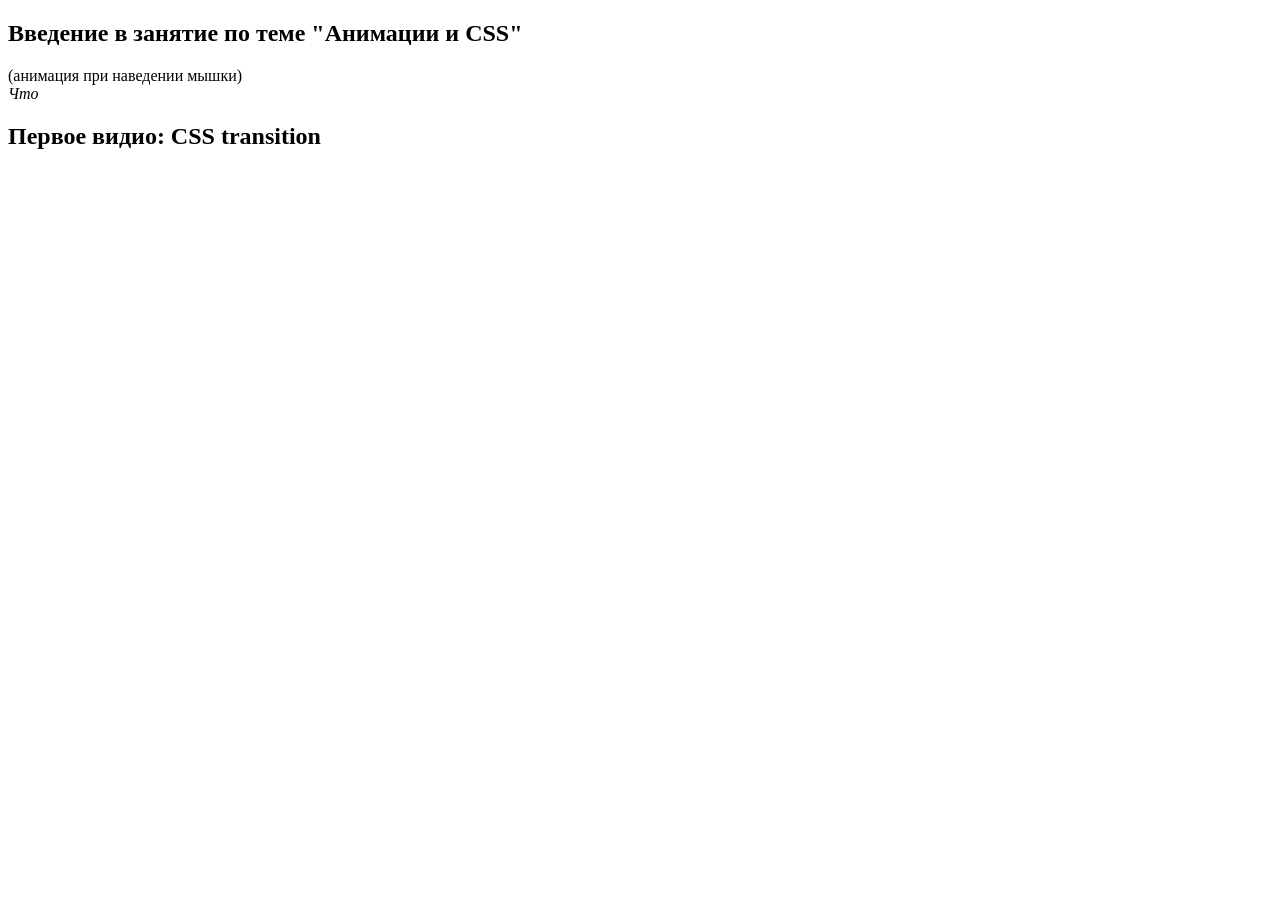
<file: index.html>
<!DOCTYPE html>
<html lang="en">
  <head>
    <meta charset="UTF-8" />
    <meta name="viewport" content="width=device-width, initial-scale=1.0" />
    <meta http-equiv="X-UA-Compatible" content="ie=edge" />
    <title>HelpDesk</title>
  </head>
  <body>
    <h2>Введение в занятие по теме "Анимации и CSS"</h2>
    <div>(анимация при наведении мышки)</div>
      <div class="chameleon chameleon-animation">
        <i class="fa fa-hand-lizard-o" aria-hidden="true">Что</i>
      </div>
    <!-- <br> -->
    <h2>Первое видио: CSS transition</h2>
    <div class="flex-container">
      <div class="spacer"></div>
      <div class="moving"></div>
    </div>
    <!-- <br> -->
  </body>
</html>
</file>
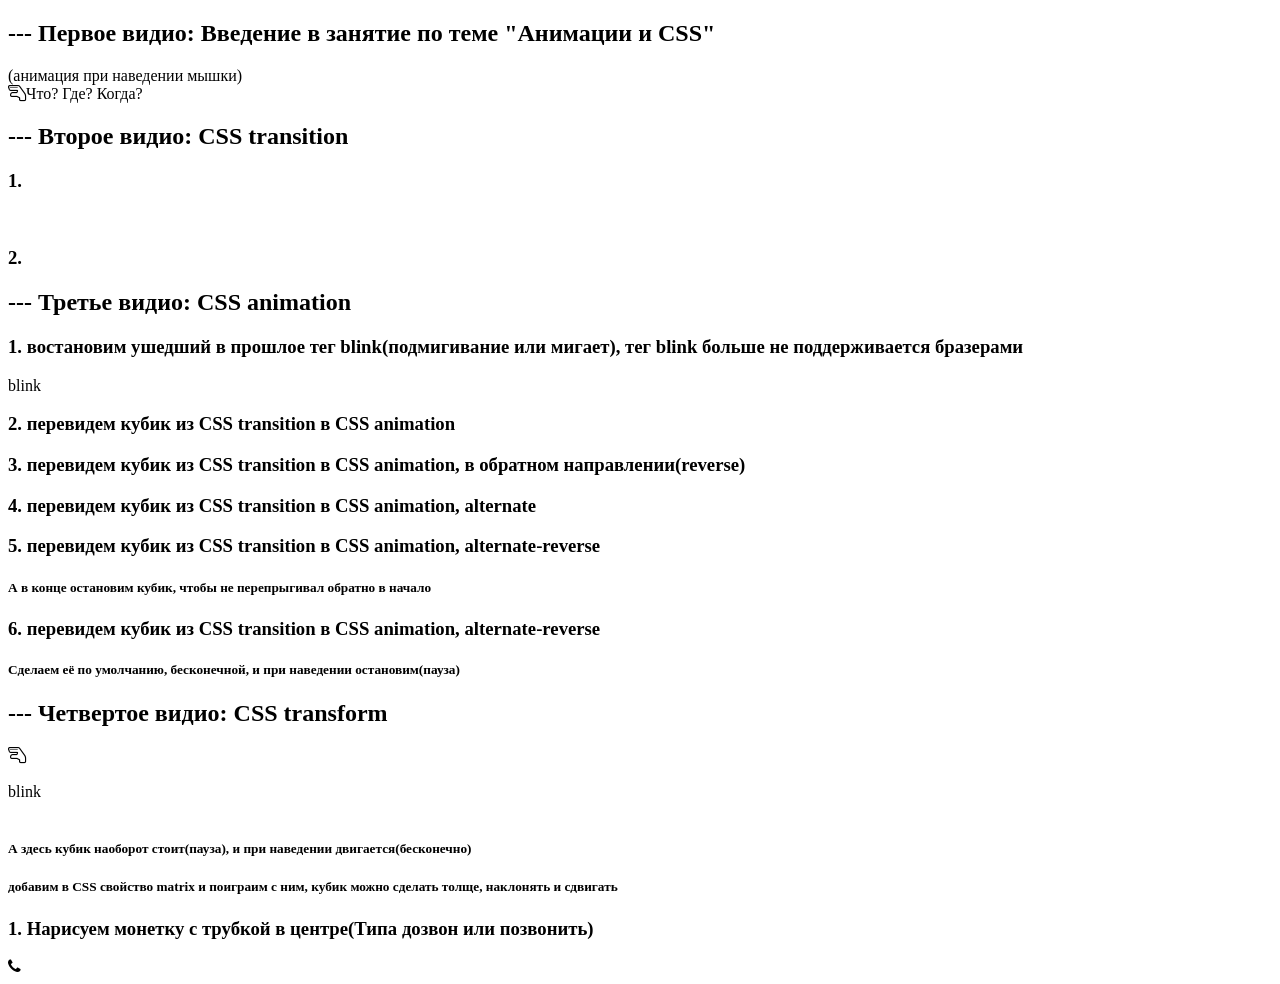
<file: src/index.html>
<!DOCTYPE html>
<html lang="en">
  <head>
    <meta charset="UTF-8" />
    <meta name="viewport" content="width=device-width, initial-scale=1.0" />
    <meta http-equiv="X-UA-Compatible" content="ie=edge" />
    <title>CSS transition, animation, transform</title>
    <link rel="stylesheet" href="https://stackpath.bootstrapcdn.com/font-awesome/4.7.0/css/font-awesome.min.css">
    <!-- <link rel="stylesheet" href="style.css"> -->
  </head>
  <body>
    <h2>--- Первое видио: Введение в занятие по теме "Анимации и CSS"</h2>
    <div>(анимация при наведении мышки)</div>
      <div class="chameleon chameleon-animation">
        <i class="fa fa-hand-lizard-o" aria-hidden="true">Что? Где? Когда?</i>
      </div>
    <!-- <br> -->
    <h2>--- Второе видио: CSS transition</h2>
    <h3>1.</h3>
    <div class="flex-container1">
      <div class="spacer1"></div>
      <div class="moving1"></div>
    </div>
    <br>
    <h3>2.</h3>
    <div class="flex-container2">
      <div class="spacer2"></div>
      <div class="moving2"></div>
    </div>
    <h2>--- Третье видио: CSS animation</h2>
    <h3>1. востановим ушедший в прошлое тег blink(подмигивание или мигает), тег blink больше не поддерживается бразерами</h3>
    <div class="blink">blink</div>
    <h3>2. перевидем кубик из CSS transition в CSS animation</h3>
    <div class="flex-container3">
      <div class="spacer3"></div>
      <div class="moving3"></div>
    </div>
    <h3>3. перевидем кубик из CSS transition в CSS animation, в обратном направлении(reverse)</h3>
    <div class="flex-container4">
      <div class="spacer4"></div>
      <div class="moving4"></div>
    </div>
    <h3>4. перевидем кубик из CSS transition в CSS animation, alternate</h3>
    <div class="flex-container5">
      <div class="spacer5"></div>
      <div class="moving5"></div>
    </div>
    <h3>5. перевидем кубик из CSS transition в CSS animation, alternate-reverse</h3>
    <h5>А в конце остановим кубик, чтобы не перепрыгивал обратно в начало</h5>
    <div class="flex-container6">
      <div class="spacer6"></div>
      <div class="moving6"></div>
    </div>
    <h3>6. перевидем кубик из CSS transition в CSS animation, alternate-reverse</h3>
    <h5>Сделаем её по умолчанию, бесконечной, и при наведении остановим(пауза)</h5>
    <div class="flex-container7">
      <div class="spacer7"></div>
      <div class="moving7"></div>
    </div>
    <h2>--- Четвертое видио: CSS transform</h2>
    <div class="chameleon chameleon-animation">
      <i class="fa fa-hand-lizard-o" aria-hidden="true"></i>
    </div>
    <div class="flex-container">
      <div class="spacer"></div>
      <div class="moving"></div>
    </div>
    
    <br>
    <div class="blink">blink</div>
    <br>

    <h5>А здесь кубик наоборот стоит(пауза), и при наведении двигается(бесконечно)</h5>
    <h5>добавим в CSS свойство matrix и поиграим с ним, кубик можно сделать толще, наклонять и сдвигать</h5>
    <div class="flex-container8">
      <div class="spacer8"></div>
      <div class="moving8"></div>
    </div>

    <h3>1. Нарисуем монетку с трубкой в центре(Типа дозвон или позвонить)</h3>
    <div class="coin coin-animation">
      <i class="fa fa-phone"></i>
      <!-- <i class="fa_v4_1 fa-phone"></i> -->
    </div>
    <!-- <br> -->
  </body>
</html>
</file>
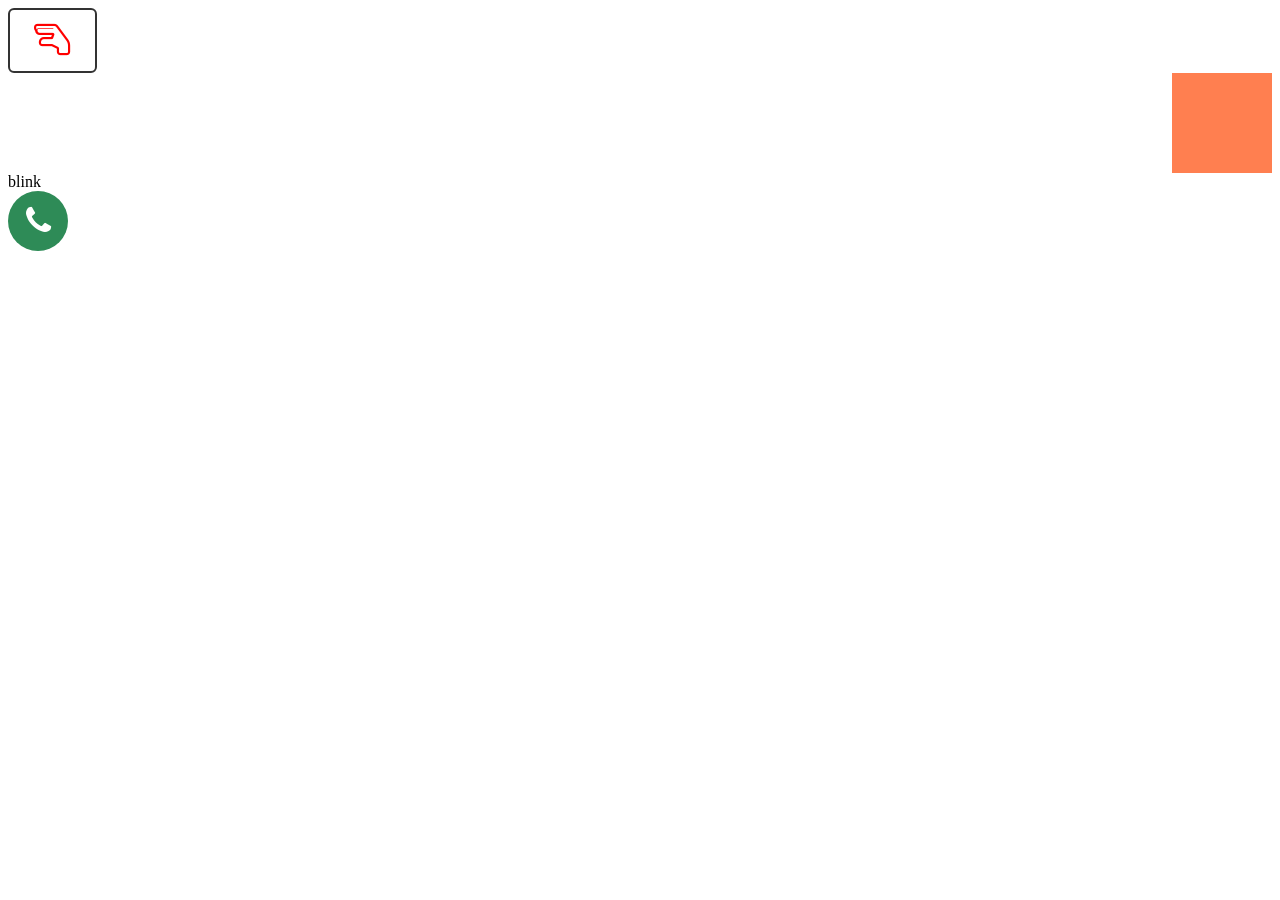
<file: Листинг/index.html>
<!DOCTYPE html>
<html lang="en">
<head>
  <meta charset="UTF-8">
  <meta name="viewport" content="width=device-width, initial-scale=1.0">
  <meta http-equiv="X-UA-Compatible" content="ie=edge">
  <title>Document</title>
  <link rel="stylesheet" href="https://stackpath.bootstrapcdn.com/font-awesome/4.7.0/css/font-awesome.min.css">
  <link rel="stylesheet" href="style.css">
</head>

<body>
  <div class="chameleon chameleon-animation">
    <i class="fa fa-hand-lizard-o" aria-hidden="true"></i>
  </div>
  <div class="flex-container">
    <div class="spacer"></div>
    <div class="moving"></div>
  </div>
  
  <div class="blink">blink</div>
  
  <div class="coin coin-animation">
    <i class="fa fa-phone"></i>
  </div>
</body>
</html>
</file>
<file: Листинг/style.css>
.chameleon {
  display: inline-block;

  padding: 12px 24px;
  border: 2px solid #333;
  border-radius: 6px;

  color: white;
  font-size: xx-large;
  cursor: pointer;
}

.chameleon-animation {
  color: red;

  transition: color 2s;
}

.chameleon-animation:hover {
  color: blue;
}

.flex-container {
  display: flex;
  justify-content: flex-start;
}

.spacer {
  flex-grow: 0;

  transition: all 3s;
}

.spacer {
  animation-name: move;
  animation-duration: 3s;
  animation-direction: alternate-reverse;
  animation-iteration-count: 2;
  animation-fill-mode: forwards;
  animation-play-state: paused;
}

.flex-container:hover .spacer {
  animation-play-state: running;
}

.moving {
  height: 100px;
  width: 100px;

  background-color: coral;
}

.blink {
  animation-name: blink;
  animation-duration: 1s;
  animation-iteration-count: infinite;
}

@keyframes blink {
  from {
    opacity: 1;
  }

  49% {
    opacity: 1;
  }

  50% {
    opacity: 0;
  }

  to {
    opacity: 0;
  }
}

@keyframes move {
  from {
    flex-grow: 0;
  }

  to {
    flex-grow: 1;
  }
}

/* Coin Sample Starter */
.coin {
  display: flex;
  flex-direction: column;
  justify-content: center;
  align-items: center;

  width: 60px;
  height: 60px;

  border-radius: 50%;

  font-weight: 700;
  font-size: xx-large;
  background: seagreen;
  color: white;
  cursor: pointer;
}

.coin-animation {
  animation-name: coin;
  animation-duration: 2s;
  animation-iteration-count: infinite;
}

@keyframes coin {
  0% {
    transform: rotateY(0deg);
  }

  100% {
    transform: rotateY(360deg);
  }
}
</file>
